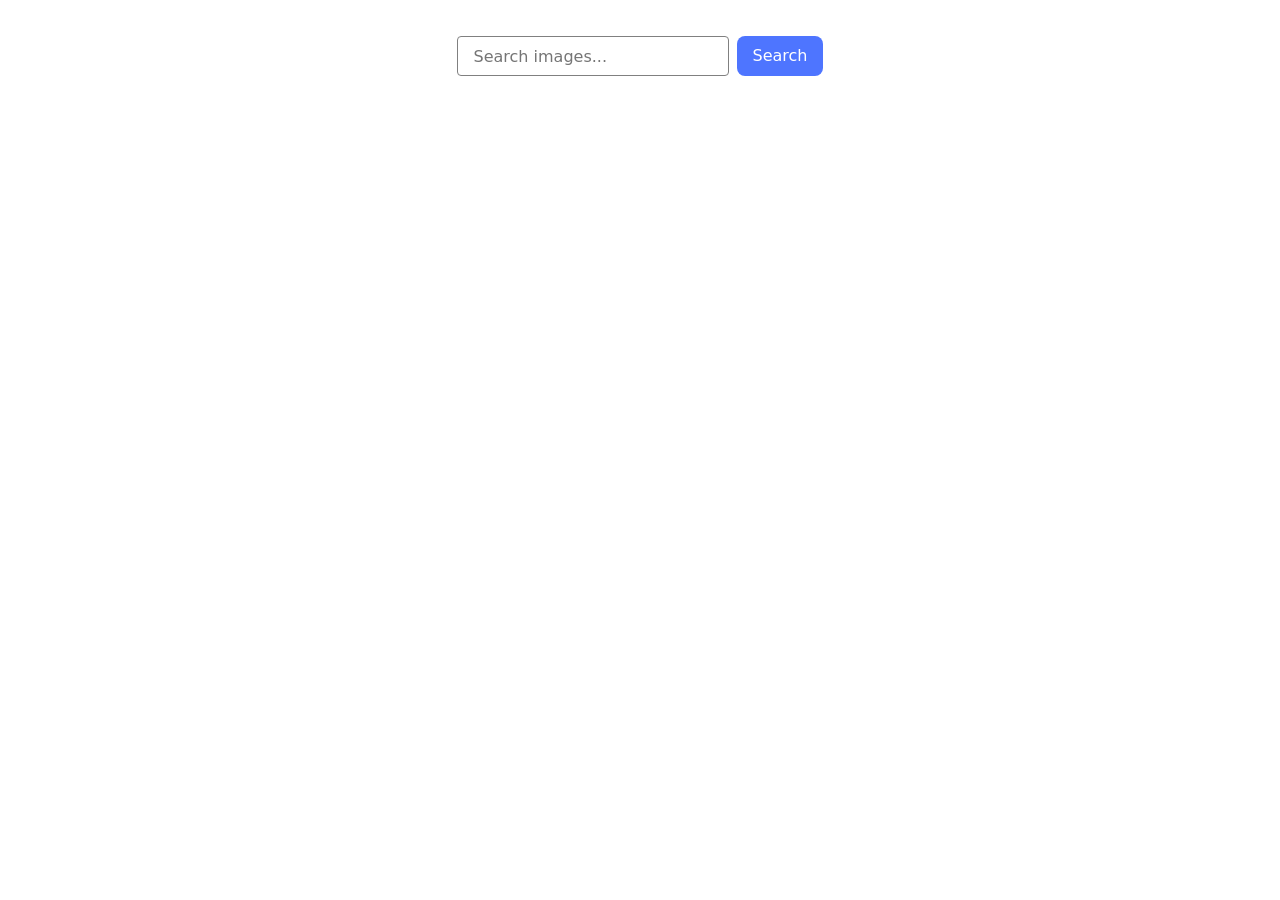
<file: src/index.html>
<!doctype html>
<html lang="en">
  <head>
    <meta charset="UTF-8" />
    <link rel="icon" type="image/svg+xml" href="/favicon.svg" />
    <meta name="viewport" content="width=device-width, initial-scale=1.0" />
    <title>Pixabay Image Search</title>
    <link rel="stylesheet" href="./css/styles.css" />
  </head>
  <body>
    <main class="container">
      <form class="form">
        <label>
          <input
            type="text"
            name="search-text"
            placeholder="Search images..."
            aria-label="Search images"
            required
          />
        </label>
        <button type="submit">Search</button>
      </form>
      <div class="loading" role="status" hidden>
        <span class="loader" aria-hidden="true"></span>
        <p>Loading images, please wait...</p>
      </div>
      <ul class="gallery" aria-label="Search results" aria-busy="false"></ul>
    </main>

    <script type="module" src="./main.js"></script>
  </body>
</html>
</file>
<file: src/css/styles.css>
/**
  |============================
  | include css partials with
  | default @import url()
  |============================
*/
/* Common styles */
@import url('./reset.css');
@import url('./base.css');
@import url('./container.css');
@import url('./animations.css');

/* Page styles */
@import url('./gallery.css');
</file>
